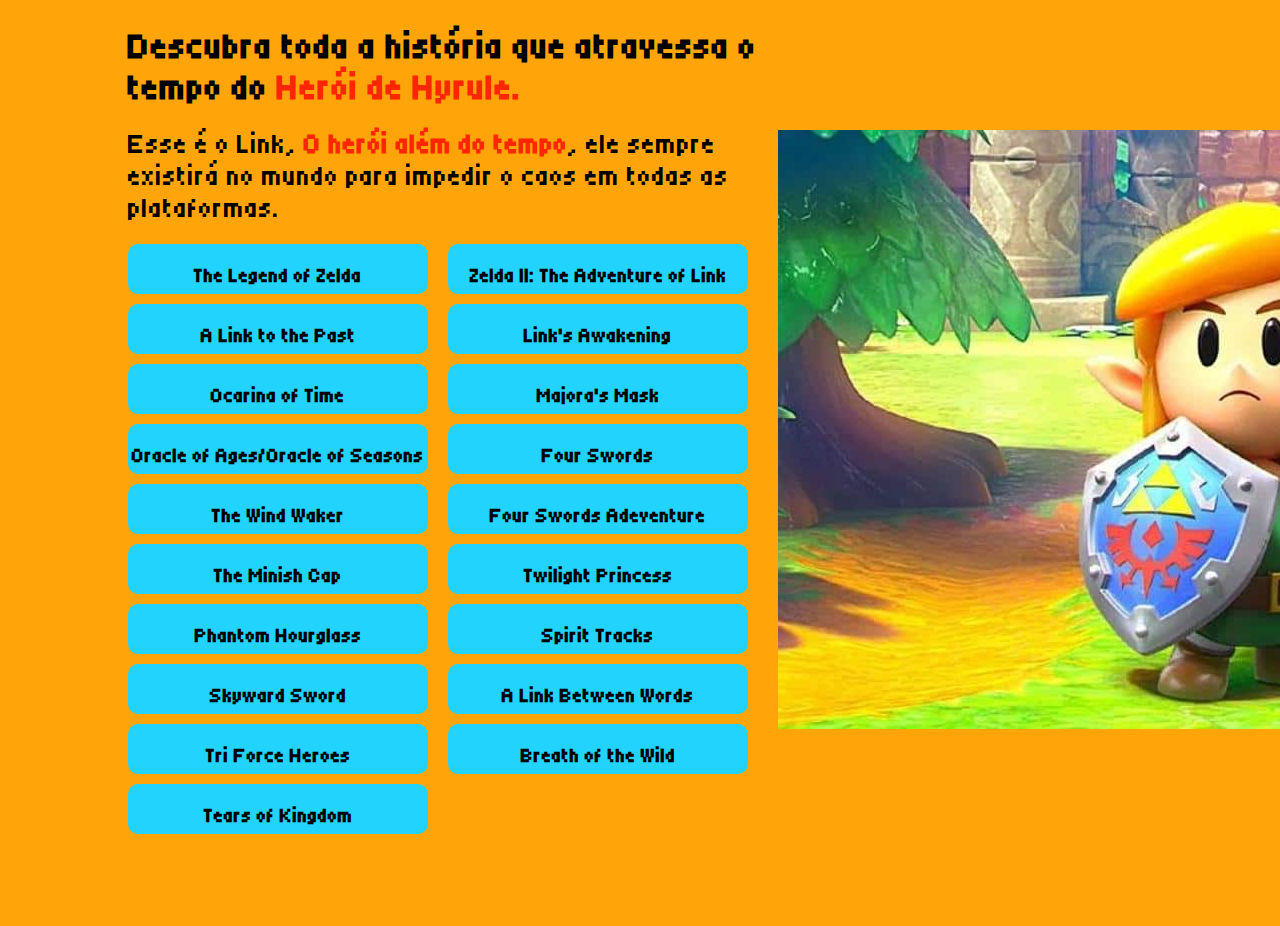
<file: HTML e CSS - 2 Classes, posicionamento e Flexbox/Portifolio-1 Testando/index.html>
<!DOCTYPE html>
<html lang="pt-br">
<head>
    <meta charset="UTF-8">
    <meta name="viewport" content="width=device-width, initial-scale=1.0">
    <title>TESTE</title>
    <link rel="stylesheet" href="style.css">
</head>
<body>
    <header></header>
    <main class="link">
        <section class="link__apresentacao">
            <h1 class="link__apresentacao__titulo">
                Descubra toda a história que atravessa o tempo do <strong class="titulo-destaque"> Herói de Hyrule.</strong></h1>
            <p class="link__apresentacao__conteudo">
                Esse é o Link, <strong class="titulo-destaque">O herói além do tempo</strong>, ele sempre existirá no mundo para impedir o caos em todas as plataformas.</p>
            <div class="link__links">
                <a class="links__link__botao" href = "https://zelda.fandom.com/pt-br/wiki/The_Legend_of_Zelda">The Legend of Zelda</a>
                <a class="links__link__botao" href = "https://zelda.fandom.com/pt-br/wiki/Zelda_II:_The_Adventure_of_Link">Zelda II: The Adventure of Link</a>
                <a class="links__link__botao" href = "https://zelda.fandom.com/pt-br/wiki/The_Legend_of_Zelda:_A_Link_to_the_Past">A Link to the Past</a>
                <a class="links__link__botao" href = "https://zelda.fandom.com/pt-br/wiki/The_Legend_of_Zelda:_Link%27s_Awakening">Link's Awakening</a>
                <a class="links__link__botao" href = "https://zelda.fandom.com/pt-br/wiki/The_Legend_of_Zelda:_Ocarina_of_Time">Ocarina of Time</a>
                <a class="links__link__botao" href = "https://zelda.fandom.com/pt-br/wiki/The_Legend_of_Zelda:_Majora%27s_Mask">Majora's Mask</a>
                <a class="links__link__botao" href = "https://zelda.fandom.com/pt-br/wiki/The_Legend_of_Zelda:_Oracle_of_Ages">Oracle of Ages/Oracle of Seasons</a>
                <a class="links__link__botao" href = "https://zelda.fandom.com/pt-br/wiki/The_Legend_of_Zelda:_Four_Swords">Four Swords</a>
                <a class="links__link__botao" href = "https://zelda.fandom.com/pt-br/wiki/The_Legend_of_Zelda:_The_Wind_Waker">The Wind Waker</a>
                <a class="links__link__botao" href = "https://zelda.fandom.com/pt-br/wiki/The_Legend_of_Zelda:_Four_Swords_Adventures">Four Swords Adeventure</a>
                <a class="links__link__botao" href = "https://zelda.fandom.com/pt-br/wiki/The_Legend_of_Zelda:_The_Minish_Cap">The Minish Cap</a>
                <a class="links__link__botao" href = "https://zelda.fandom.com/pt-br/wiki/The_Legend_of_Zelda:_Twilight_Princess">Twilight Princess</a>
                <a class="links__link__botao" href = "https://zelda.fandom.com/pt-br/wiki/The_Legend_of_Zelda:_Phantom_Hourglass">Phantom Hourglass</a>
                <a class="links__link__botao" href = "https://zelda.fandom.com/pt-br/wiki/The_Legend_of_Zelda:_Spirit_Tracks">Spirit Tracks</a>
                <a class="links__link__botao" href = "https://zelda.fandom.com/pt-br/wiki/The_Legend_of_Zelda:_Skyward_Sword">Skyward Sword</a>
                <a class="links__link__botao" href = "https://zelda.fandom.com/pt-br/wiki/The_Legend_of_Zelda:_A_Link_Between_Worlds">A Link Between Words</a>
                <a class="links__link__botao" href = "https://zelda.fandom.com/pt-br/wiki/The_Legend_of_Zelda:_Tri_Force_Heroes">Tri Force Heroes</a>
                <a class="links__link__botao" href = "https://zelda.fandom.com/pt-br/wiki/The_Legend_of_Zelda:_Breath_of_the_Wild">Breath of the Wild</a>
                <a class="links__link__botao" href = "https://zelda.fandom.com/pt-br/wiki/The_Legend_of_Zelda:_Tears_of_the_Kingdom">Tears of Kingdom</a>
            </div>
        </section>
            <img src = "link.jpg" alt="Heroi">
   
        </main>
    <footer></footer>
</body>
</html>
</file>
<file: HTML e CSS - 2 Classes, posicionamento e Flexbox/Portifolio-1 Testando/style.css>
@import url('https://fonts.googleapis.com/css2?family=Tiny5&display=swap');

*{
    margin: 0;
    padding: 0;
}

body{
    height: 100vh;
    box-sizing: border-box;
    background-color:#FFA509;
    color: #000000;
    font-size: large;
}

.titulo-destaque{
    color: #ff2600;
}

.link{
    margin: 2% 10%;
    align-items: center;
    display: flex;
}

.link__apresentacao{
    width: 650px;
    display: flex;
    flex-direction: column;
    gap: 20px;
}

.link__apresentacao__titulo{
    font-size: 36px;
    font-family: "Tiny5", sans-serif;


}

.link__apresentacao__conteudo{
    font-size: 28px;
    font-weight: 400;
    font-family: "Tiny5", sans-serif;

}

.link__links{
    width: 650px;
    display: flex;
    flex-wrap: wrap;
    justify-content: flex-start;
    gap: 10px 20px;

}

.links__link__botao{         
    background-color: #22D4FD;
    width: 300px;
    height: 10px;
    text-align: center;
    border-radius: 10px;
    font-size: 20px;
    padding: 20px 0;              
    text-decoration: none;
    color: #000000;
    font-weight: 600;
    font-family: "Tiny5", sans-serif;


}
</file>
